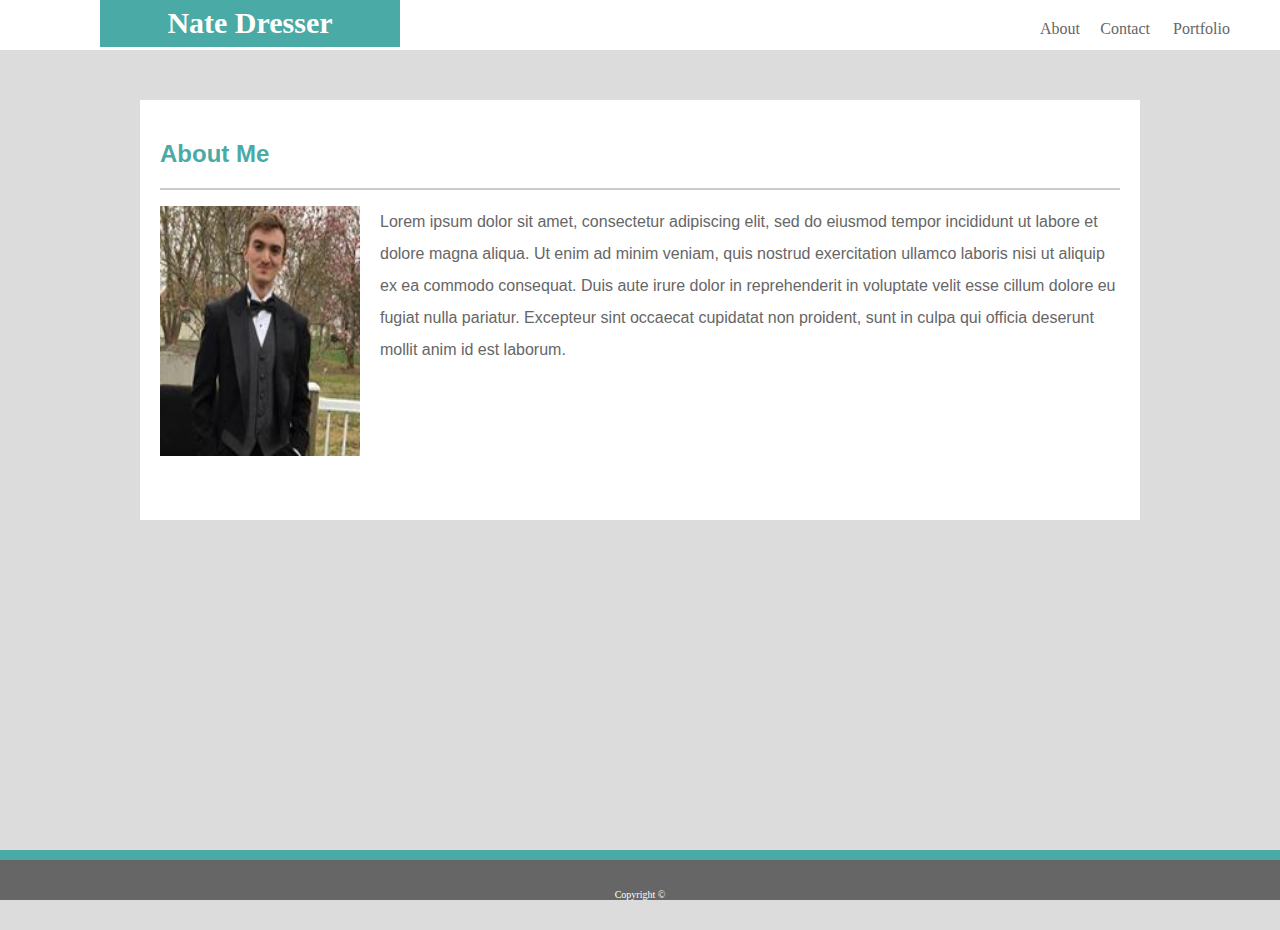
<file: index.html>
<!DOCTYPE html>
<html lang="en">
<head>
    <meta charset="UTF-8">
    <meta name="viewport" content="width=device-width, initial-scale=1.0">
    <meta http-equiv="X-UA-Compatible" content="ie=edge">
    <title>Basic Portfolio</title>
    <link rel="stylesheet" type="text/css" href="assets/css/style.css">
        
</head>
<body>

        <header>
            <h1><strong>Nate Dresser</strong></h1>
            <section class="Nav">
                <section id="About"><a href="index.html">About</a></section>
                <section id="Contact"><a href="contact.html">Contact</a></section>
                <section id="Portfolio"><a href="portfolio.html">Portfolio</a></section>
            </section>
        </header>

        <section class="container">
        
        <h2><strong>About Me</strong></h2>
            <section class="bio">
                <img class="Nate" src="assets\images\profile pic.jpg" height="250px" width="200px" alt="Nathanael Dresser"/>
                    <p>
                            Lorem ipsum dolor sit amet, consectetur adipiscing elit, sed do eiusmod tempor incididunt ut labore et dolore magna aliqua. Ut enim ad minim veniam, quis nostrud exercitation ullamco laboris nisi ut aliquip ex ea commodo consequat. Duis aute irure dolor in reprehenderit in voluptate velit esse cillum dolore eu fugiat nulla pariatur. Excepteur sint occaecat cupidatat non proident, sunt in culpa qui officia deserunt mollit anim id est laborum. 
                    </p>

            </section>

    </section>
    <section class="footer">
            <section class="footertop"></section>
    
            <section class="footerbottom">
                Copyright &copy;
            </section>
        </section>
    </body>
    </html>
</file>
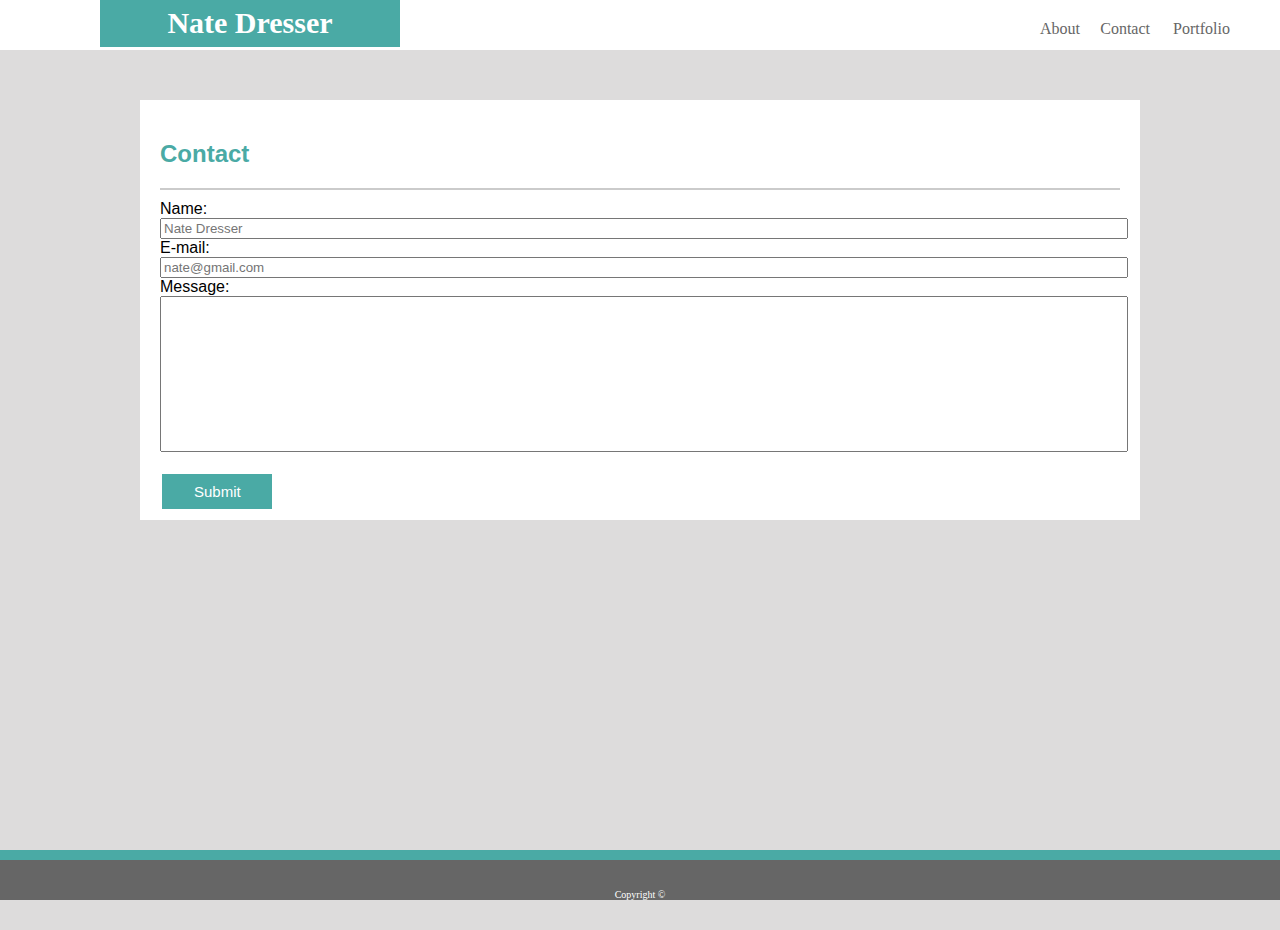
<file: contact.html>
<!DOCTYPE html>
<html lang="en">
<head>
    <meta charset="UTF-8">
    <meta name="viewport" content="width=device-width, initial-scale=1.0">
    <meta http-equiv="X-UA-Compatible" content="ie=edge">
    <title>Contact</title>
    <link rel="stylesheet" type="text/css" href="assets/css/style.css">
       
</head>

<body>
      
    <section class="content">
    <header>
        <h1><strong>Nate Dresser</strong></h1>
        <section class="Nav">
            <section id="About"><a href="index.html">About</a></section>
            <section id="Contact"><a href="contact.html">Contact</a></section>
            <section id="Portfolio"><a href="portfolio.html">Portfolio</a></section>

        </section>

    </header>

    <section class="container">
        <h2><strong>Contact</strong></h2>
            <form>
                Name:<br>
                <input type="text" name="name" placeholder="Nate Dresser"><br>
                E-mail:<br>
                <input type="text" name="e-mail" placeholder="nate@gmail.com"><br>
                Message:<br>
                <input class="message" type="text" name="message"><br>
                <br>
                <section class="submit"><input type="submit" value="Submit"></section>
            </form>
    </section>

    </section>

    <section class="footer">
        <section class="footertop"></section>

        <section class="footerbottom">
            Copyright &copy;
        </section>
    </section>
</body>
</html>
</file>
<file: assets/css/style.css>
body {
    background-color: #dddcdc;
    margin: 0px;
    padding: 0px;
}

header {
    background-color: #ffffff;
    font-family: 'Georgia', Times, Times New Roman, serif;
    height: 50px;
    width: 100%;
    border-bottom: 20px;
    border-color: #949494;
    position: absolute;
    margin: 0 auto;
}

h1 {
    overflow: auto;
    background-color: #4aaaa5;
    color: #ffffff;
    width: 300px;
    height: 50px;
    text-align: center;
    font-size: 30px;
    line-height: 175%;
    position: absolute;
    top: -23px; left: 100px;
}

a {
    text-decoration: none;
    color: #666666;
}

.container {
    background-color: #ffffff;
    width: 960px;
    margin: 0 auto;
    height: 380px;
    padding: 20px;
    font-family: 'Arial', 'Helvetica Neue', Helvetica, sans-serif;
    position: absolute;
    top: 100px; right: 0; left: 0;
}

#About {
    position: absolute;
    float: left;
    top: 20px; right: 200px;
}

#Contact {
    position: absolute;
    float: left;
    top: 20px; right: 130px;
}

#Portfolio {
    position: absolute;
    float: left;
    top: 20px; right: 50px;
}

h2 {
    color: #4aaaa5;
    margin-bottom: 10px;
    border-bottom: 2px solid #cbcbcb;
    padding: 0px 0px 20px 0px;
}

.bio {
    clear: both;
    line-height: 200%;
    color: #666666; 
}

.Nate {
    float: left;
    margin-right: 20px;
}

.footer {
    position: absolute;
    left: 0; right: 0; bottom: 0;
}

.footertop {
    background-color: #4aaaa5;
    height: 10px;
}

.footerbottom {
    background-color: #666666;
    height: 40px;
    text-align: center;
    line-height: 700%;
    color: #ffffff;
    font-size: 10px;
}

forum {
    color: #828282;
}

input {
    width: 960px;
}

.message {
    height: 150px;
}

input[type=button], input[type=submit], input[type=reset] {
    background-color: #4aaaa5;
    border: none;
    color: #ffffff;
    padding: 16px 32px;
    text-decoration: none;
    margin: 4px 2px;
    cursor: pointer;
    width: 110px;
    font-size: 15px;
    height: 35px;
    line-height: 30%;
}

.Hangman {
    float: left;   
}

.RPG {
    margin: 0px 200px 0px 300px;  
}

.Triva {
    float: left;  
}

.Rutgers {
    margin: 0px 200px 0px 300px;
}

.one {
    position: relative;
}

#Hangman {
    position: absolute;
    background-color: #4aaaa5;
    color: #ffffff;
    width: 150px;
    left: 0px; right: 0px; top: 90px;
    text-align: center;
}

.two {
    position: relative;
}

#RPG {
    position: absolute;
    background-color: #4aaaa5;
    color: #ffffff;
    width: 150px;
    left: 450px; right: 0px; top: 90px;
    text-align: center;
}

.three {
    position: relative;
    float: left;
}

#Trivia {
    position: absolute;
    background-color: #4aaaa5;
    color: #ffffff;
    width: 150px;
    left: 0px; right: 0px; top: 90px;
    text-align: center;
}

.four {
    position: relative;
}

#Rutgers {
    position: absolute;
    background-color: #4aaaa5;
    color: #ffffff;
    width: 150px;
    left: 450px; right: 0px; top: 90px;
    text-align: center;
}

.five {
    position: relative;
}

#Rock {
    position: absolute;
    background-color: #4aaaa5;
    color: #ffffff;
    width: 150px;
    left: 0px; right: 0px; top: 90px;
    text-align: center;
}
</file>
